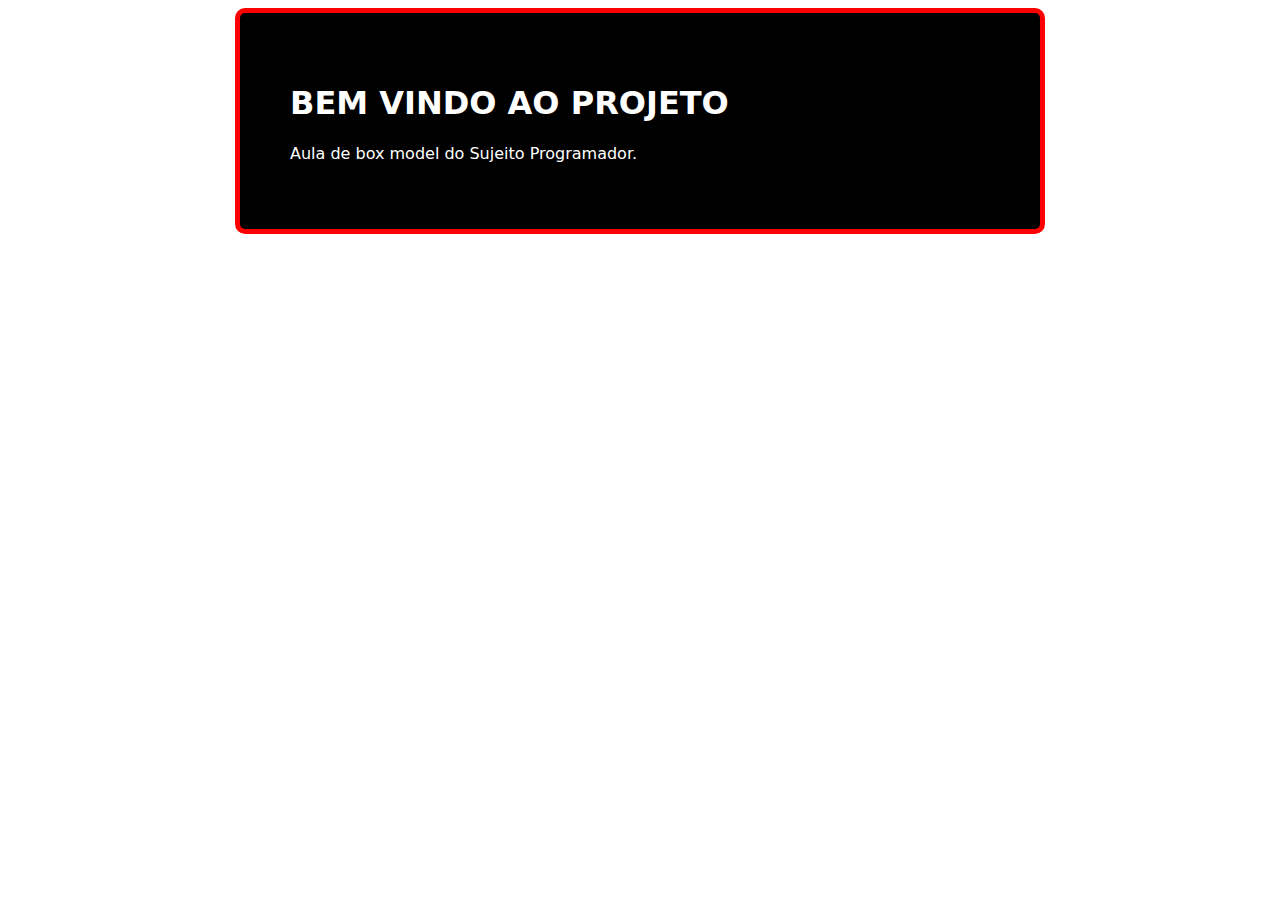
<file: CSS/aula 01/index.html>
<!DOCTYPE html>
<html lang="en">
<head>
    <meta charset="UTF-8">
    <meta http-equiv="X-UA-Compatible" content="IE=edge">
    <meta name="viewport" content="width=device-width, initial-scale=1.0">
    <link rel="stylesheet" href="style.css">
    <title>Document</title>
</head>
<body>
        <div class="container">
            <h1>BEM VINDO AO PROJETO</h1>
            <p>Aula de box model do Sujeito Programador.</p>
        </div>
</body>
</html>
</file>
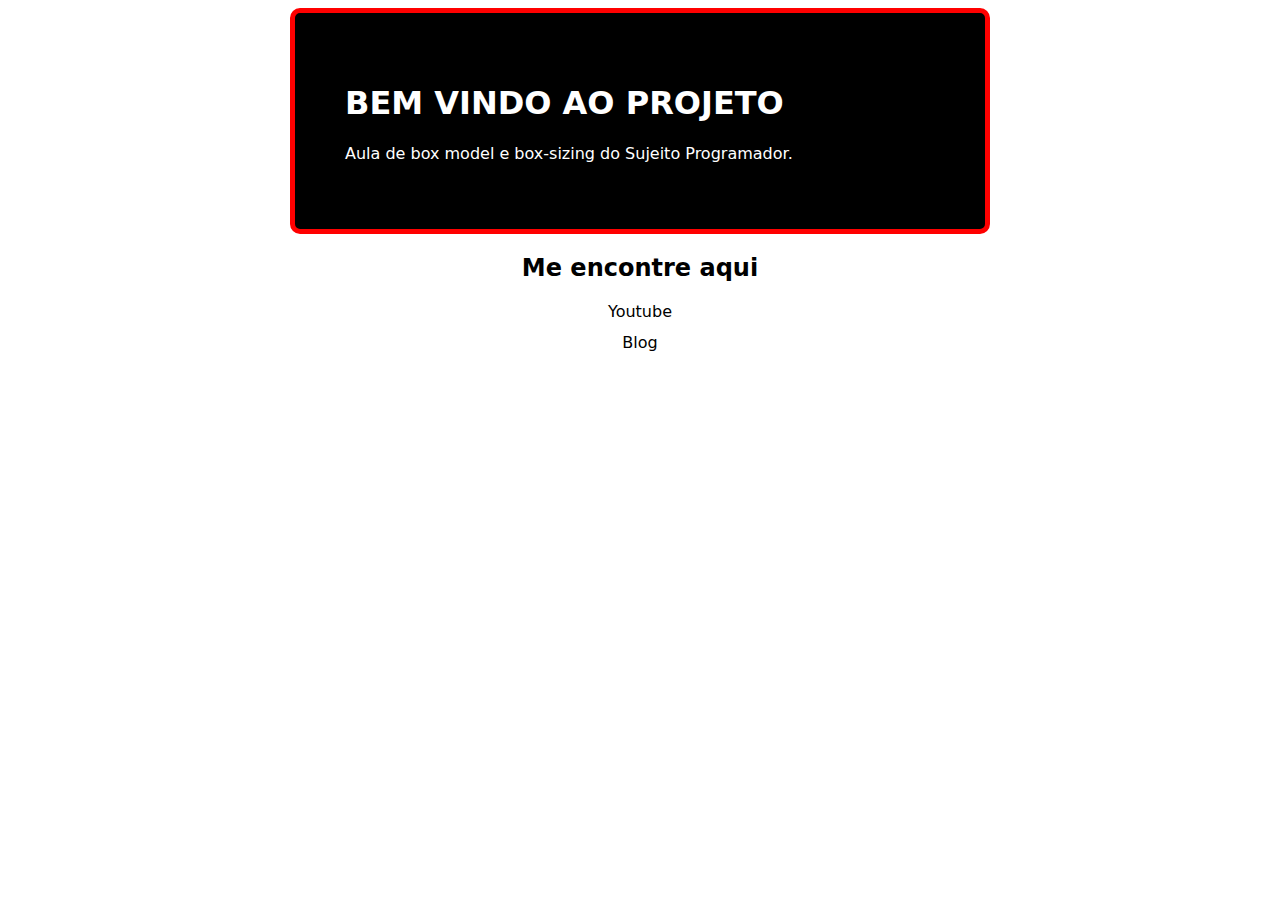
<file: CSS/aula 02/index.html>
<!DOCTYPE html>
<html lang="en">
<head>
    <meta charset="UTF-8">
    <meta http-equiv="X-UA-Compatible" content="IE=edge">
    <meta name="viewport" content="width=device-width, initial-scale=1.0">
    <link rel="stylesheet" href="style.css">
    <title>Document</title>
</head>
<body>
        <div class="container">
            <h1>BEM VINDO AO PROJETO</h1>
            <p>Aula de box model e box-sizing do Sujeito Programador.</p>
        </div>

        <h2>Me encontre aqui</h2>
        <ul>
            <a href="#"><li>Youtube</li></a>
            <a href="#"><li>Blog</li></a>
        </ul>
</body>
</html>
</file>
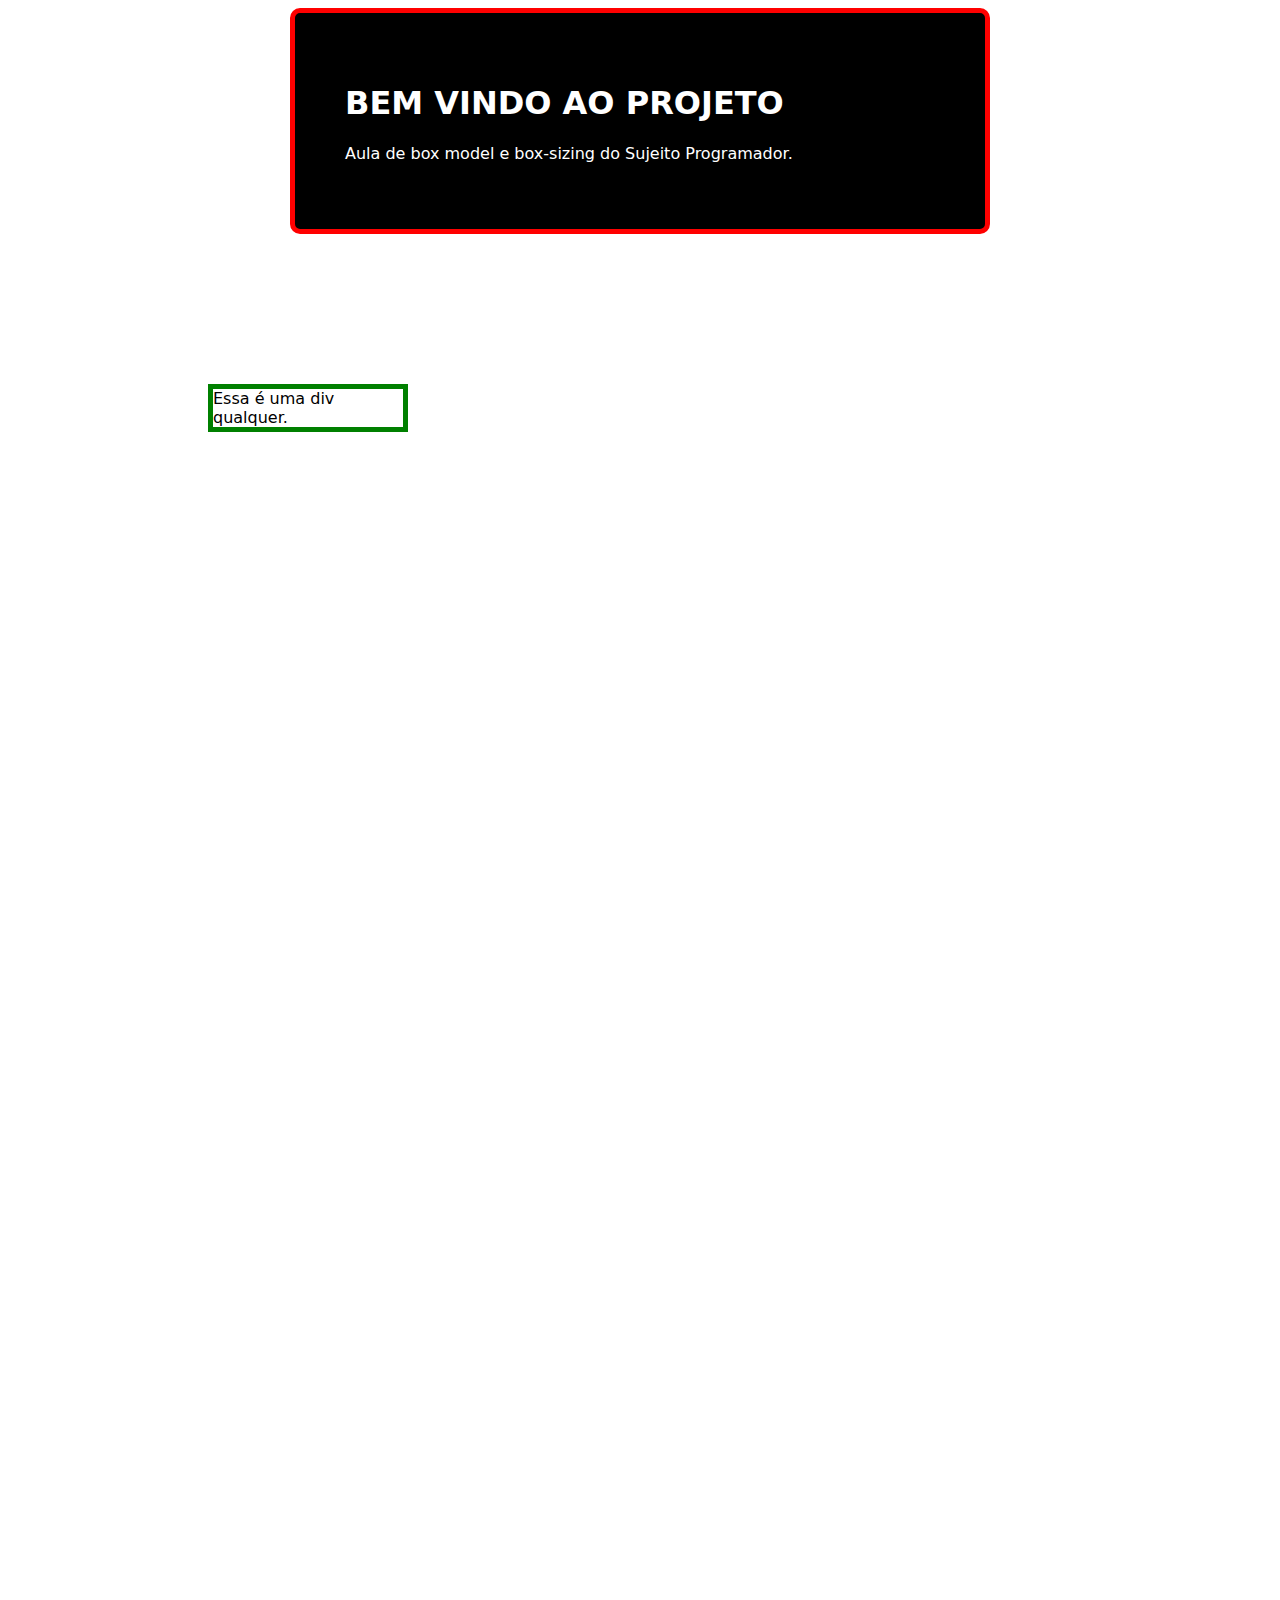
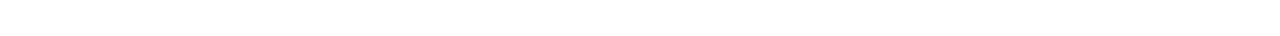
<file: CSS/aula 03 - static - relative/index.html>
<!DOCTYPE html>
<html lang="en">
<head>
    <meta charset="UTF-8">
    <meta http-equiv="X-UA-Compatible" content="IE=edge">
    <meta name="viewport" content="width=device-width, initial-scale=1.0">
    <link rel="stylesheet" href="style.css">
    <title>Document</title>
</head>
<body>
        <div class="container">
            <h1>BEM VINDO AO PROJETO</h1>
            <p>Aula de box model e box-sizing do Sujeito Programador.</p>
        </div>

        <div class="area">
            Essa é uma div qualquer.
        </div>
        
</body>
</html>
</file>
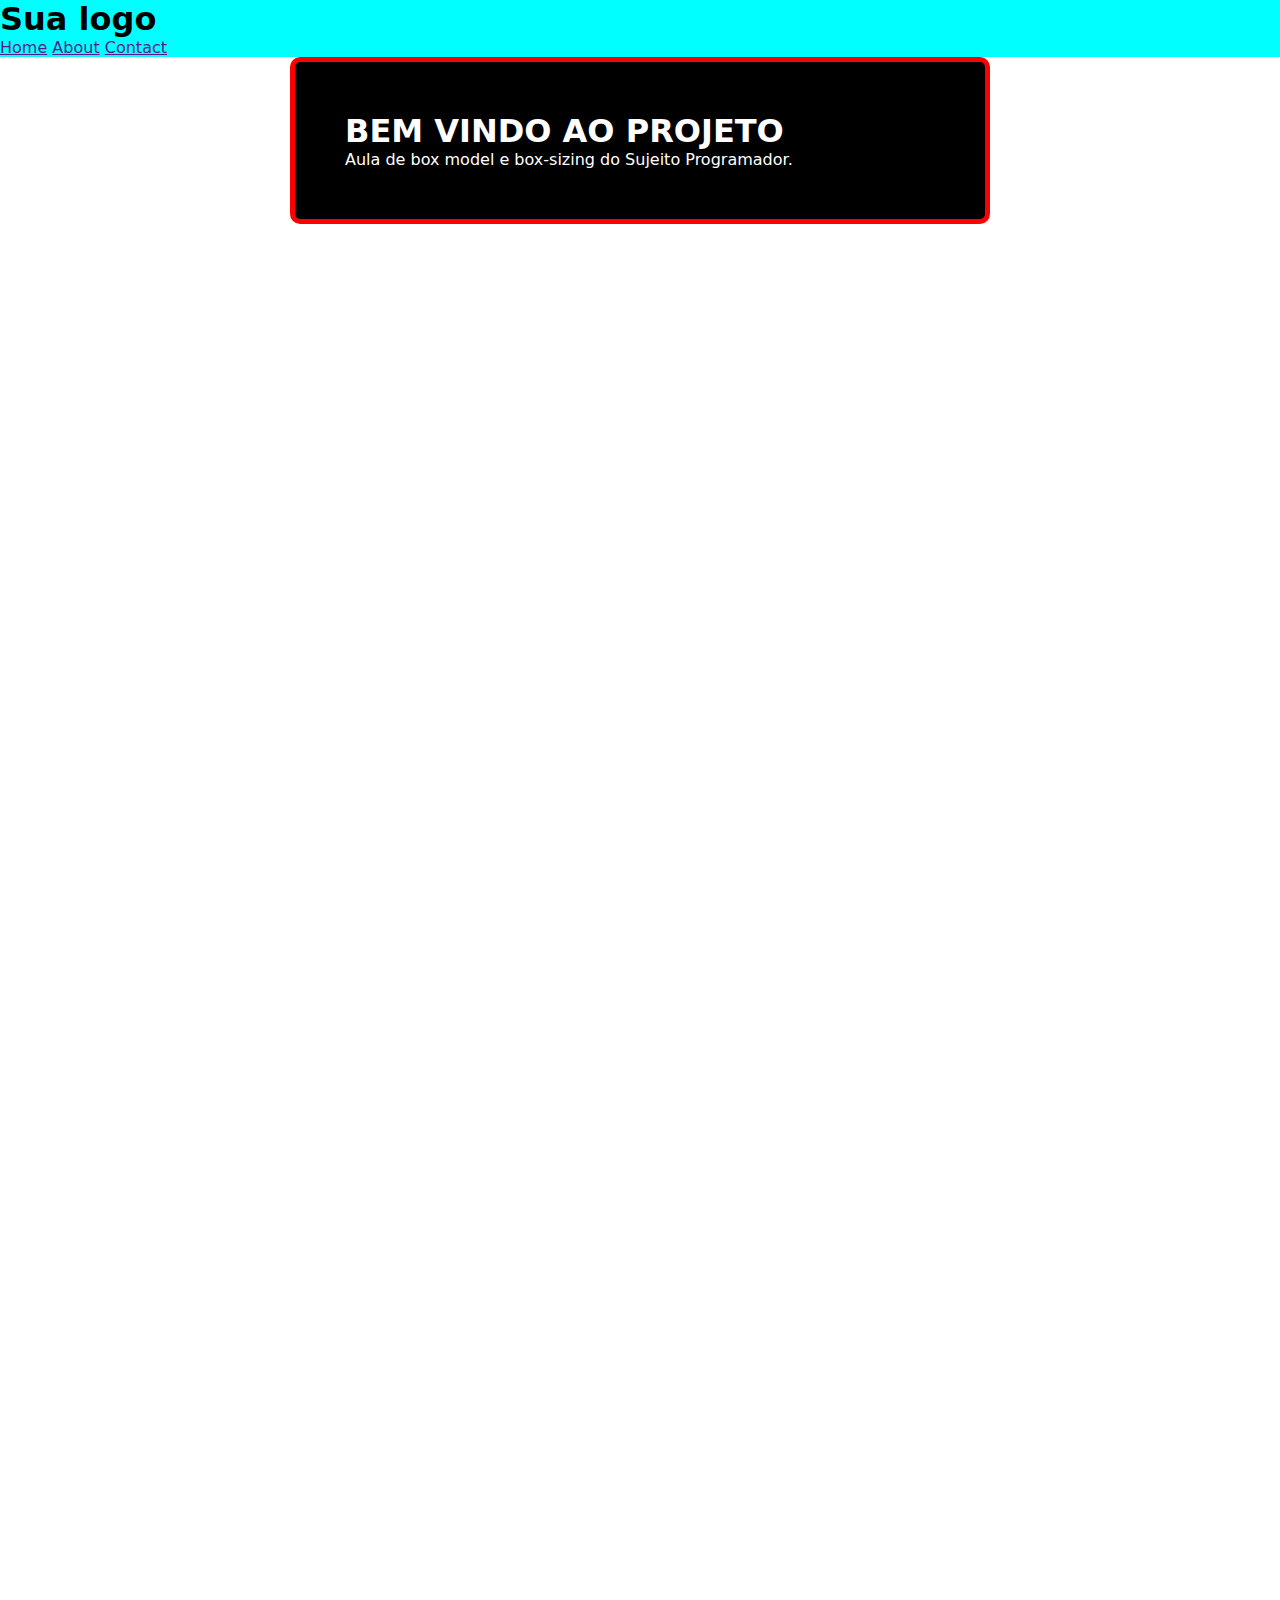
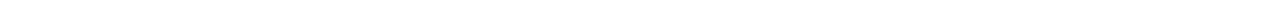
<file: CSS/aula 06 - sticky/index.html>
<!DOCTYPE html>
<html lang="en">
<head>
    <meta charset="UTF-8">
    <meta http-equiv="X-UA-Compatible" content="IE=edge">
    <meta name="viewport" content="width=device-width, initial-scale=1.0">
    <link rel="stylesheet" href="style.css">
    <title>Document</title>
</head>
<body>

        <header>
            <h1>Sua logo</h1>

            <nav>
                <a href="">Home</a>
                <a href="">About</a>
                <a href="">Contact</a>
            </nav>
        </header>

        <div class="container">
            <h1>BEM VINDO AO PROJETO</h1>
            <p>Aula de box model e box-sizing do Sujeito Programador.</p>
        </div>
        
</body>
</html>
</file>
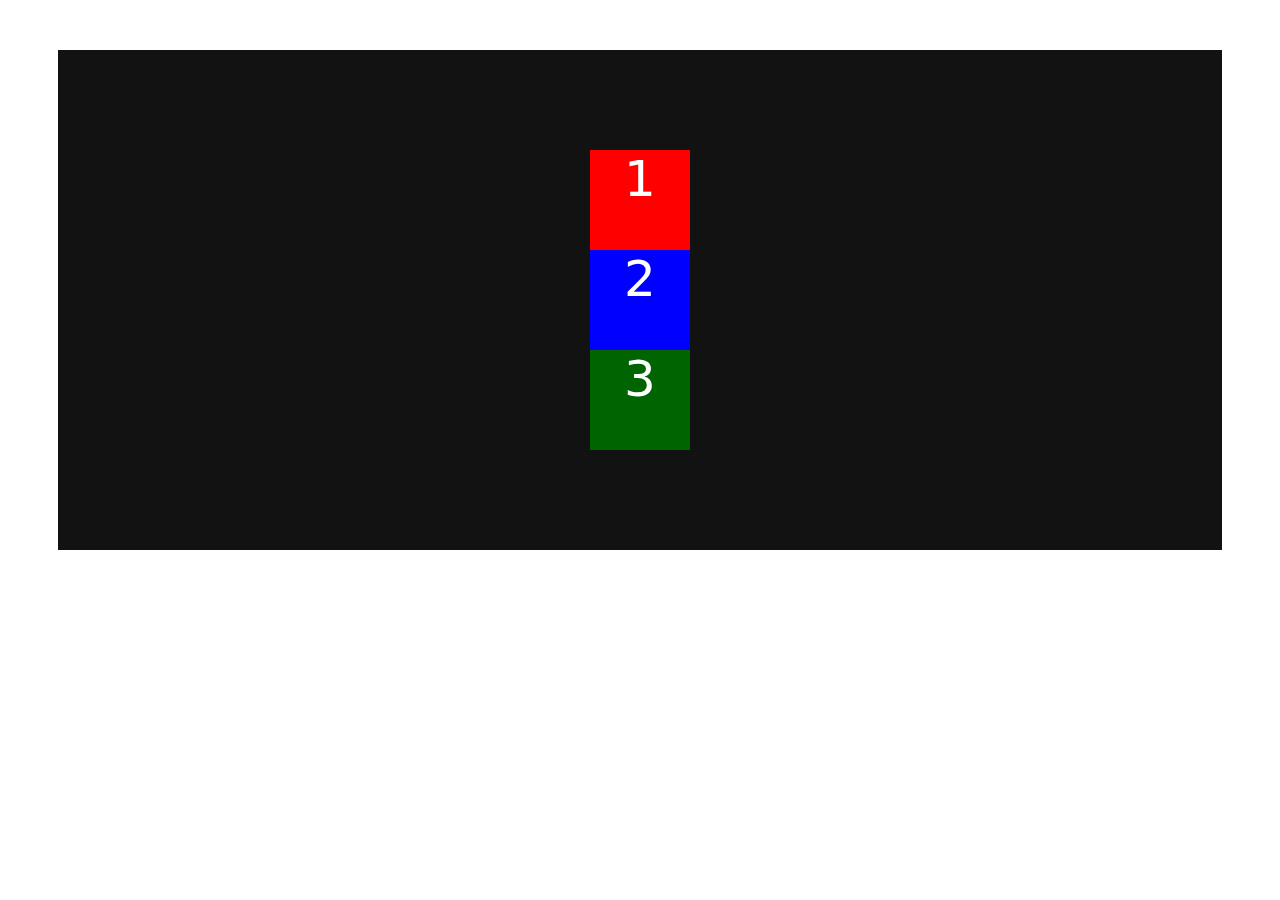
<file: CSS/aula 07 - flexbox/index.html>
<!DOCTYPE html>
<html lang="pt-br">
<head>
    <meta charset="UTF-8">
    <meta http-equiv="X-UA-Compatible" content="IE=edge">
    <meta name="viewport" content="width=device-width, initial-scale=1.0">
    <link rel="stylesheet" href="style.css">
    <title>Document</title>
</head>
<body>
        <div class="container">
            <div class="area item-1">1</div>
            <div class=" area item-2">2</div>
            <div class=" area item-3">3</div>
        </div>

</body>
</html>
</file>
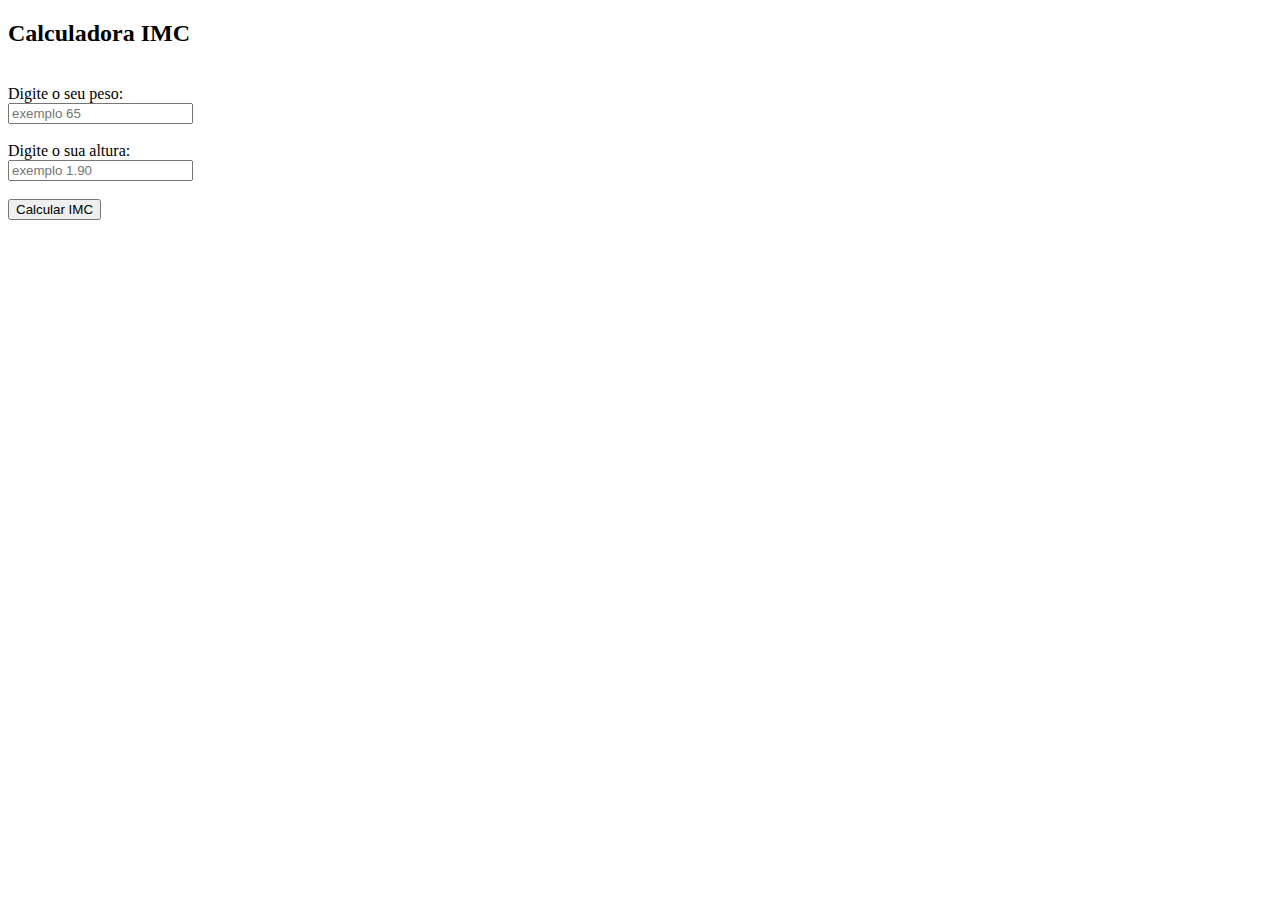
<file: JAVASCRIPT - AVANCADO/aula 02 - Calc IMC/index.html>
<!DOCTYPE html>
<html lang="pt-br">
<head>
    <meta charset="UTF-8">
    <meta http-equiv="X-UA-Compatible" content="IE=edge">
    <meta name="viewport" content="width=device-width, initial-scale=1.0">
    <title>Calculadora IMC</title>
</head>
    
<main class="container">
    <form onsubmit="return calcularIMC(event)">
        <h2>Calculadora IMC</h2><br>
            <label>Digite o seu peso:</label><br>
            <input type="text" name="peso" id="peso" placeholder="exemplo 65" required><br></br>
    
            <label>Digite o sua altura:</label><br>
            <input type="text" name="altura" id="altura" placeholder="exemplo 1.90" required><br></br>
    
            <input type="submit" value="Calcular IMC">
        </form>    
    
        <div id="resultado"></div>
</main>

    <script src="index.js"></script>
</body>
</html>
</file>
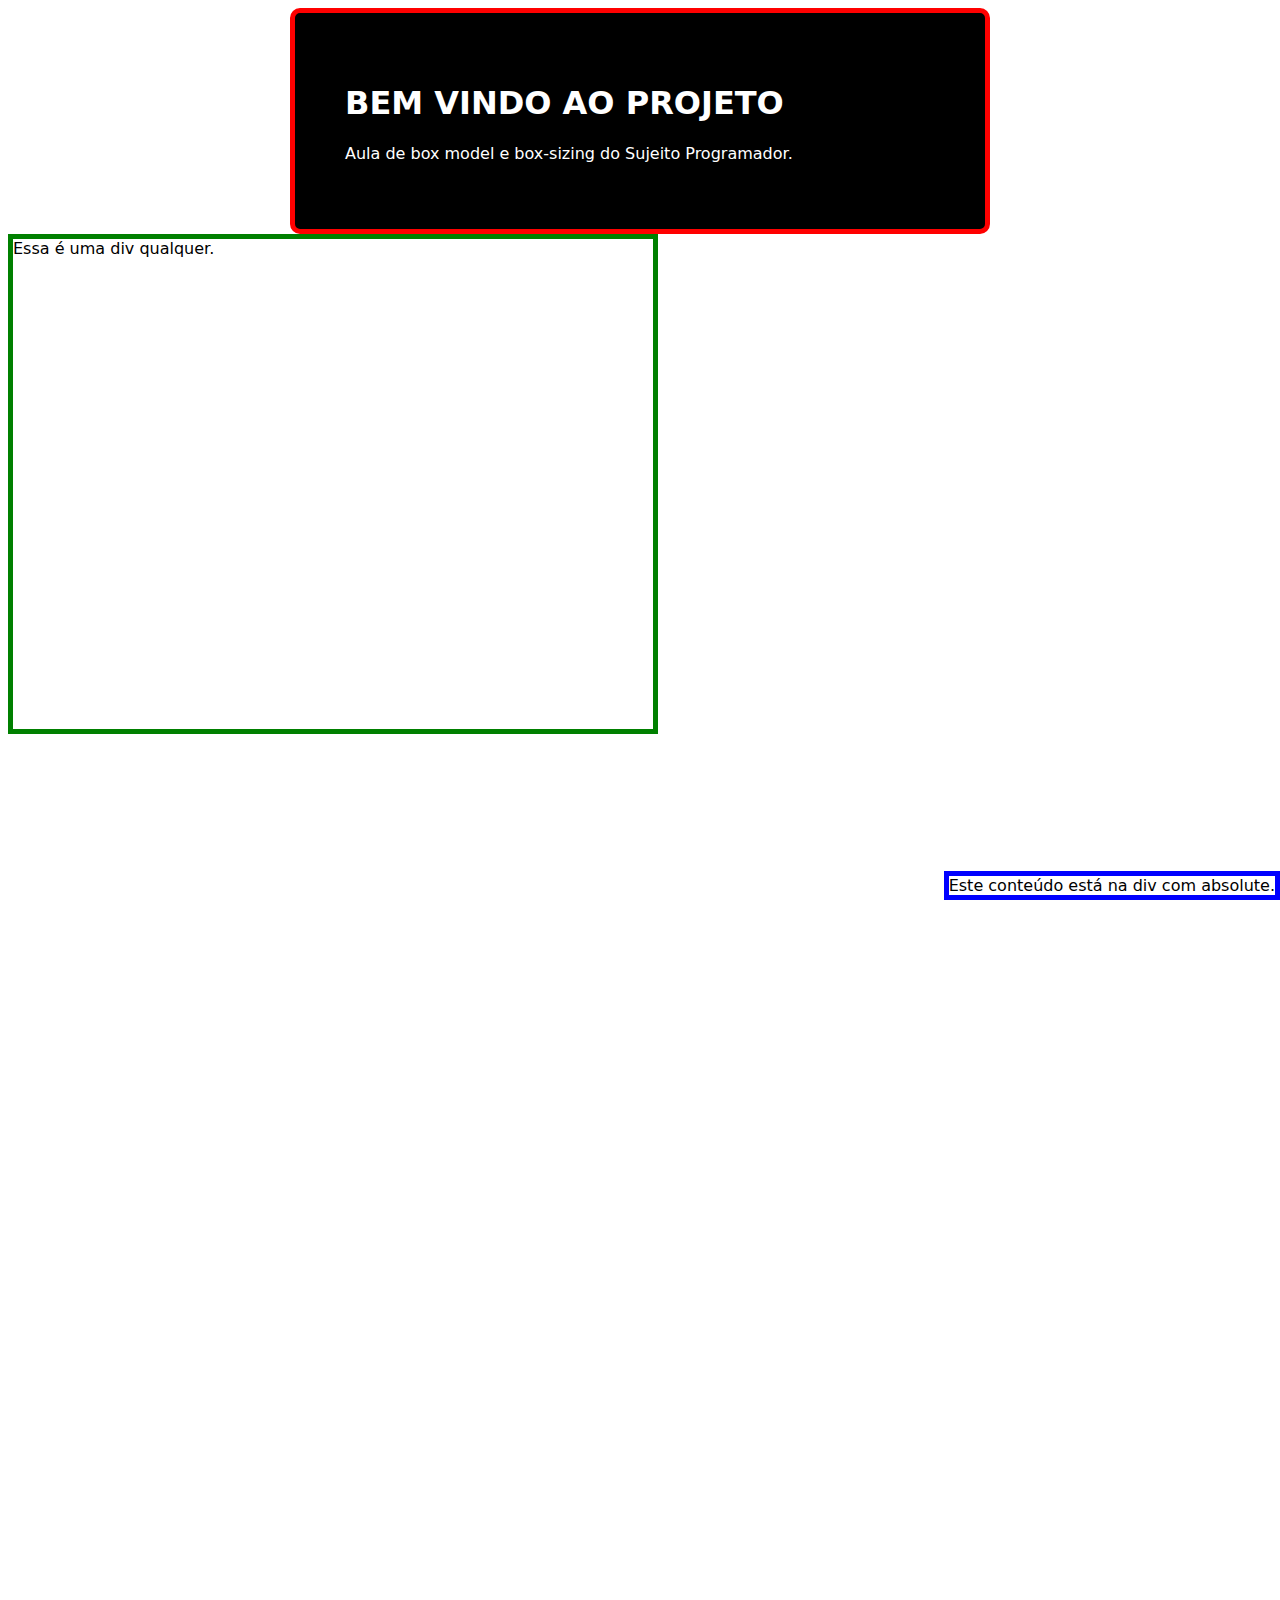
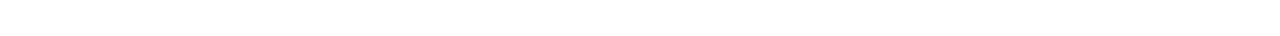
<file: CSS/aula 04 - absolute/aula 03 - static - relative/index.html>
<!DOCTYPE html>
<html lang="en">
<head>
    <meta charset="UTF-8">
    <meta http-equiv="X-UA-Compatible" content="IE=edge">
    <meta name="viewport" content="width=device-width, initial-scale=1.0">
    <link rel="stylesheet" href="style.css">
    <title>Document</title>
</head>
<body>
        <div class="container">
            <h1>BEM VINDO AO PROJETO</h1>
            <p>Aula de box model e box-sizing do Sujeito Programador.</p>
        </div>

        <div class="area">
            Essa é uma div qualquer.

            <div class="area-absolute">
                Este conteúdo está na div com absolute.
            </div>
        </div>
        
</body>
</html>
</file>
<file: CSS/aula 01/style.css>
*{
    font-family: system-ui, -apple-system, BlinkMacSystemFont, 'Segoe UI', Roboto, Oxygen, Ubuntu, Cantarell, 'Open Sans', 'Helvetica Neue', sans-serif;
}


.container{
    width: 700px;
    background-color: black;
    color: white;
    margin: auto;
    padding: 50px;
    border: 5px solid red;
    border-radius: 10px;
}
</file>
<file: CSS/aula 02/style.css>
*{
    box-sizing: border-box;
    font-family: system-ui, -apple-system, BlinkMacSystemFont, 'Segoe UI', Roboto, Oxygen, Ubuntu, Cantarell, 'Open Sans', 'Helvetica Neue', sans-serif;
}


.container{
    width: 700px;
    background-color: black;
    color: white;
    margin: auto;
    padding: 50px;
    border: 5px solid red;
    border-radius: 10px;
}

h2{
    text-align: center;
}

ul{
    padding: 0;
    list-style: none;
    text-align: center;
}

li{
    margin-bottom: 12px;
}

a{
    text-decoration: none;
    color: #000000;
}

a:hover{
    color: red;
}
</file>
<file: CSS/aula 03 - static - relative/style.css>
*{
    box-sizing: border-box;
    font-family: system-ui, -apple-system, BlinkMacSystemFont, 'Segoe UI', Roboto, Oxygen, Ubuntu, Cantarell, 'Open Sans', 'Helvetica Neue', sans-serif;
}

body{
    height: 180vh;
}

.container{
    width: 700px;
    background-color: black;
    color: white;
    margin: auto;
    padding: 50px;
    border: 5px solid red;
    border-radius: 10px;
}

.area{
    position: relative;
    border: 5px solid green;
    width: 200px;
    top: 150px;
    left: 200px;
}
</file>
<file: CSS/aula 06 - sticky/style.css>
*{
    box-sizing: border-box;
    font-family: system-ui, -apple-system, BlinkMacSystemFont, 'Segoe UI', Roboto, Oxygen, Ubuntu, Cantarell, 'Open Sans', 'Helvetica Neue', sans-serif;
    margin: 0;
    padding: 0;
    outline: 0;
}

body{
    height: 180vh;
}

header{
    position: sticky;
    top: 0;
    background-color: cyan;
    width: 100%;
    
}

.container{
    width: 700px;
    background-color: black;
    color: white;
    margin: auto;
    padding: 50px;
    border: 5px solid red;
    border-radius: 10px;
}
</file>
<file: CSS/aula 07 - flexbox/style.css>
body{
    font-family: system-ui, -apple-system, BlinkMacSystemFont, 'Segoe UI', Roboto, Oxygen, Ubuntu, Cantarell, 'Open Sans', 'Helvetica Neue', sans-serif;
    height: 100%;
}

.container{
    display: flex;
    flex-direction: column;
    align-items: center;
    justify-content: center;
    background-color: #121212;
    height: 500px;
    margin: 50px;
}

.area {
    width: 100px;
    height: 100px;
    font-size: 50px;
    color: white;
    text-align: center;
}

.item-1{
    background-color: red;

}

.item-2{
    background-color: blue;

}

.item-3{
    background-color: darkgreen;

}
</file>
<file: CSS/aula 04 - absolute/aula 03 - static - relative/style.css>
*{
    box-sizing: border-box;
    font-family: system-ui, -apple-system, BlinkMacSystemFont, 'Segoe UI', Roboto, Oxygen, Ubuntu, Cantarell, 'Open Sans', 'Helvetica Neue', sans-serif;
}

body{
    height: 180vh;
}

.container{
    width: 700px;
    background-color: black;
    color: white;
    margin: auto;
    padding: 50px;
    border: 5px solid red;
    border-radius: 10px;
}

.area{
    /*position: relative; */
    border: 5px solid green;
    width: 650px;
    height: 500px;
}

.area-absolute{
    position: absolute; /*AGORA ELE SE ALINHA DE ACORDO COM O BODY*/
    border: 5px solid blue;
    bottom: 0;
    right: 0;
}
</file>
